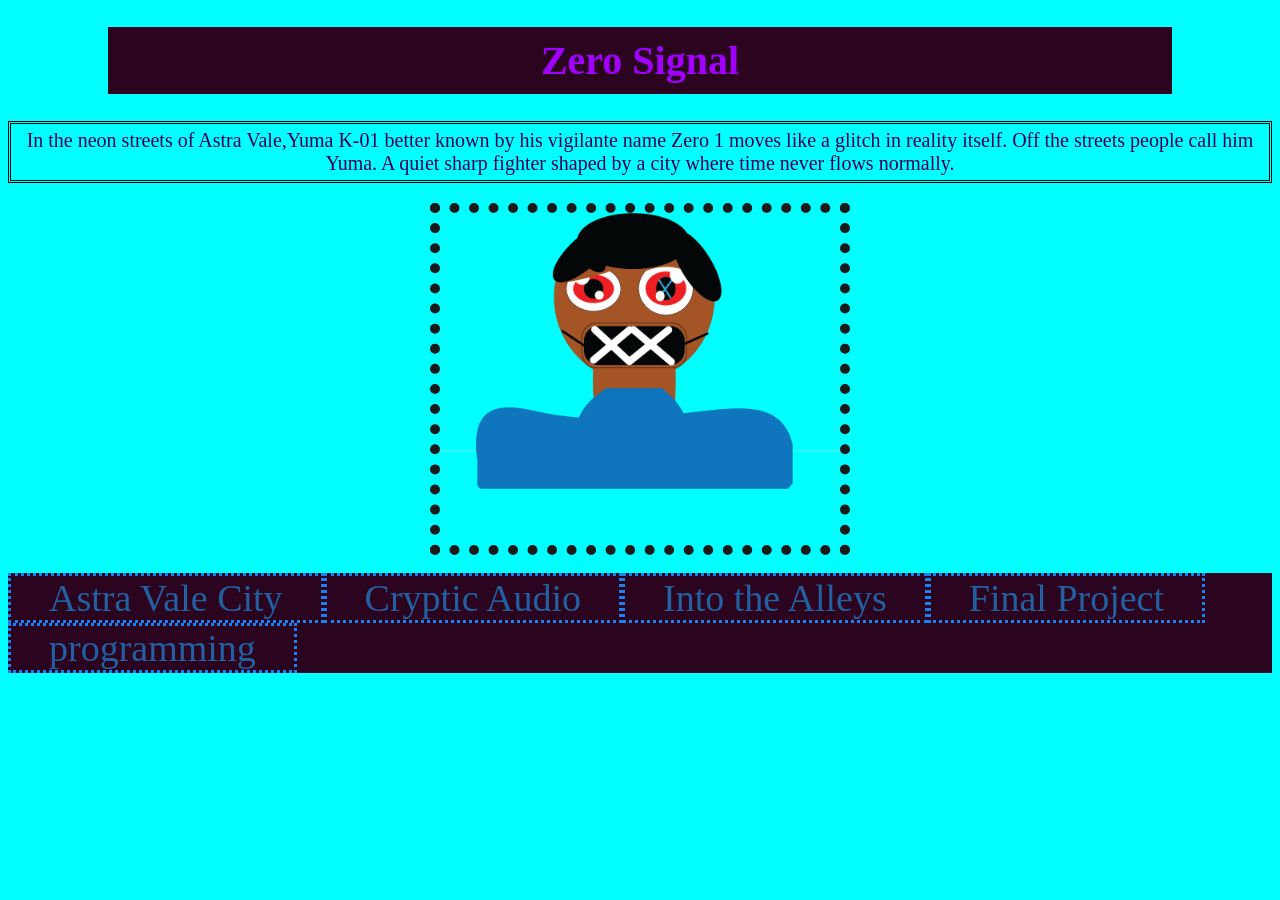
<file: index.html>
<!DOCTYPE html>
<html>
<head>
	<meta charset="utf-8">
	<meta name="viewport" content="width=device-width, initial-scale=1">
	<title>Fractured Signal</title>
    <link rel="stylesheet" type="text/css" href="style.css">
</head>
<body>
	<h1>Zero Signal</h1>
	<p> In the neon streets of Astra Vale,Yuma K-01 better known by his vigilante name  Zero 1 moves like a glitch in reality itself. Off the streets people call him Yuma. A quiet sharp fighter shaped by a city where time never flows normally.</p>
	<img src="images/david.png" width="400px" alt="Steamland">
<br>
	<ul>
		<li> <a href="landscape.html">Astra Vale City</a></li>
		<li> <a href="audio.html">Cryptic Audio</a></li>
		<li> <a href="animation.html">Into the Alleys</a></li>
		<li> <a href="finalproject.html">Final Project</a></li>
		<li> <a href="programming.html">programming</a></li></li>
	</ul>
</body>
</html>
</file>
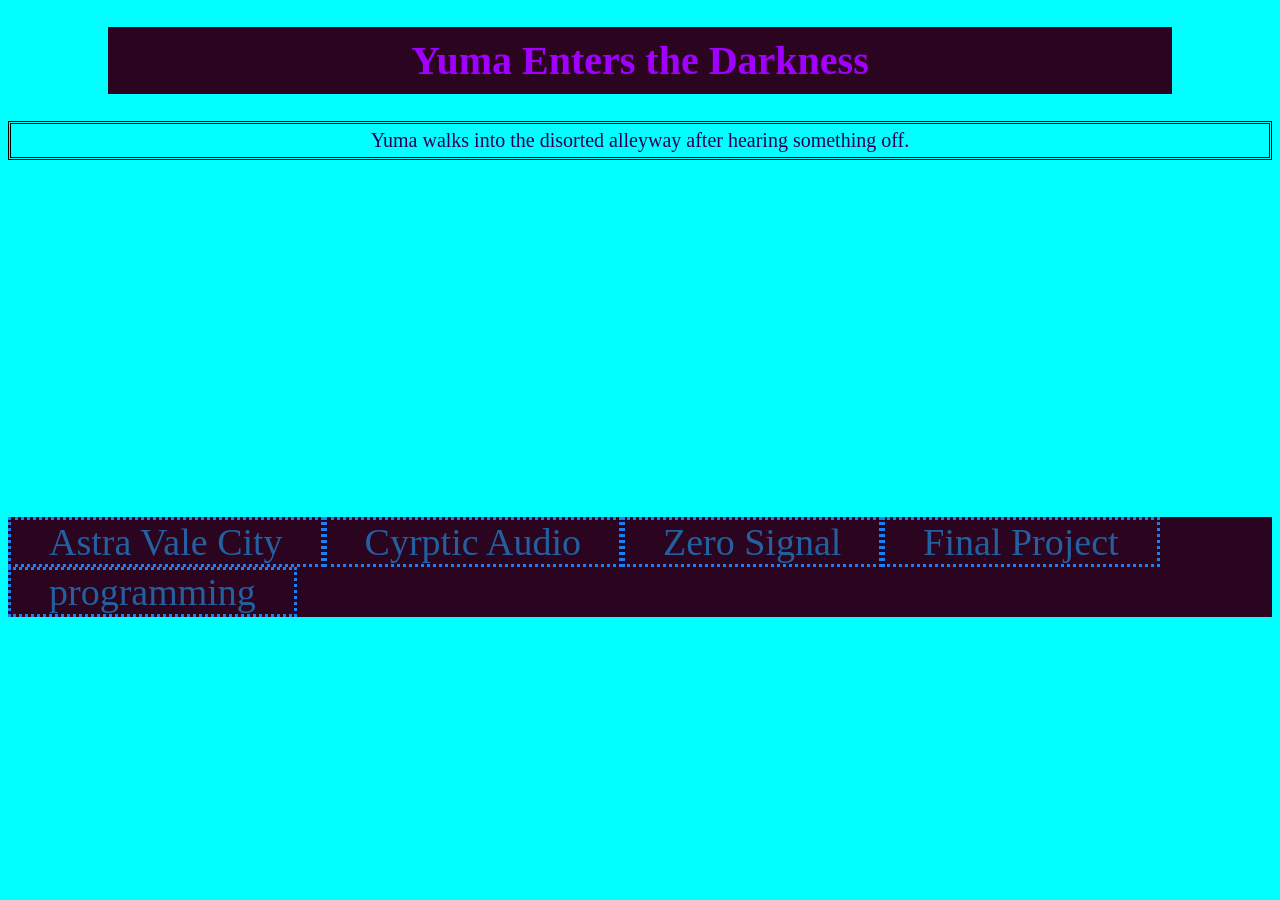
<file: animation.html>
<!DOCTYPE html>
<html>
<head>
	<meta charset="utf-8">
	<meta name="viewport" content="width=device-width, initial-scale=1">
	<title>Into the alleys</title>
	<link rel="stylesheet" type="text/css" href="style.css">
	<head>
<body>
	<h1>Yuma Enters the Darkness</h1>
	<p>Yuma walks into the disorted alleyway after hearing something off.</p>
	<br>
	<iframe width="560" height="315" src="https://www.youtube.com/embed/C7DwSRfoQ-4?si=qm-hRFyDf6u6S4gU" title="YouTube video player" frameborder="0" allow="accelerometer; autoplay; clipboard-write; encrypted-media; gyroscope; picture-in-picture; web-share" referrerpolicy="strict-origin-when-cross-origin" allowfullscreen></iframe>
	<br>
	<ul>
		<li> <a href="landscape.html">Astra Vale City</a></li>
		<li> <a href="audio.html">Cyrptic Audio</a></li>
		<li> <a href="index.html">Zero Signal</a></li>
		<li> <a href="Final Project.html">Final Project</a></li>
		<li> <a href="programming.html">programming</a></li></li>
	</ul>
</body>
</html>
</file>
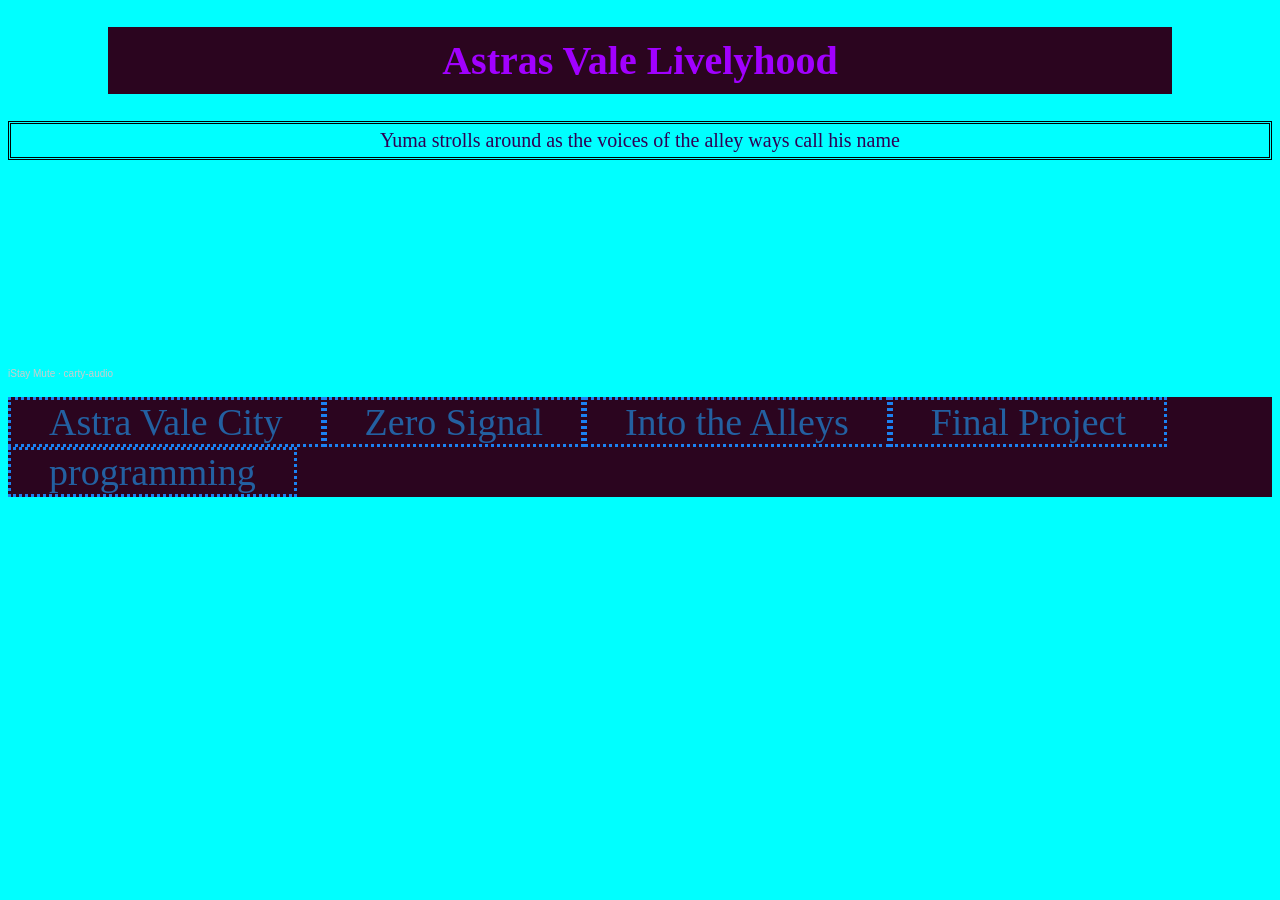
<file: audio.html>
<!DOCTYPE html>
<html>
<head>
	<meta charset="utf-8">
	<meta name="viewport" content="width=device-width, initial-scale=1">
	<title>Songs</title>
	<link rel="stylesheet" type="text/css" href="style.css">
</head>
<body>
	<h1>Astras Vale Livelyhood </h1>
	<p>Yuma strolls around as the voices of the alley ways call his name</p>
	<br>
<iframe width="100%" height="166" scrolling="no" frameborder="no" allow="autoplay" src="https://w.soundcloud.com/player/?url=https%3A//api.soundcloud.com/tracks/soundcloud%253Atracks%253A2310255299&color=%23153148&auto_play=false&hide_related=false&show_comments=true&show_user=true&show_reposts=false&show_teaser=true"></iframe><div style="font-size: 10px; color: #cccccc;line-break: anywhere;word-break: normal;overflow: hidden;white-space: nowrap;text-overflow: ellipsis; font-family: Interstate,Lucida Grande,Lucida Sans Unicode,Lucida Sans,Garuda,Verdana,Tahoma,sans-serif;font-weight: 100;"><a href="https://soundcloud.com/istay-mute" title="iStay Mute" target="_blank" style="color: #cccccc; text-decoration: none;">iStay Mute</a> · <a href="https://soundcloud.com/istay-mute/carty-audio" title="carty-audio" target="_blank" style="color: #cccccc; text-decoration: none;">carty-audio</a></div>	<br>
	<ul>
		<li> <a href="landscape.html">Astra Vale City</a></li>
		<li> <a href="index.html">Zero Signal</a></li>
		<li> <a href="animation.html">Into the Alleys</a></li>
		<li> <a href="Final Project.html">Final Project</a></li>
		<li> <a href="programming.html">programming</a></li></li>
	</ul>
</body>
</html>
</file>
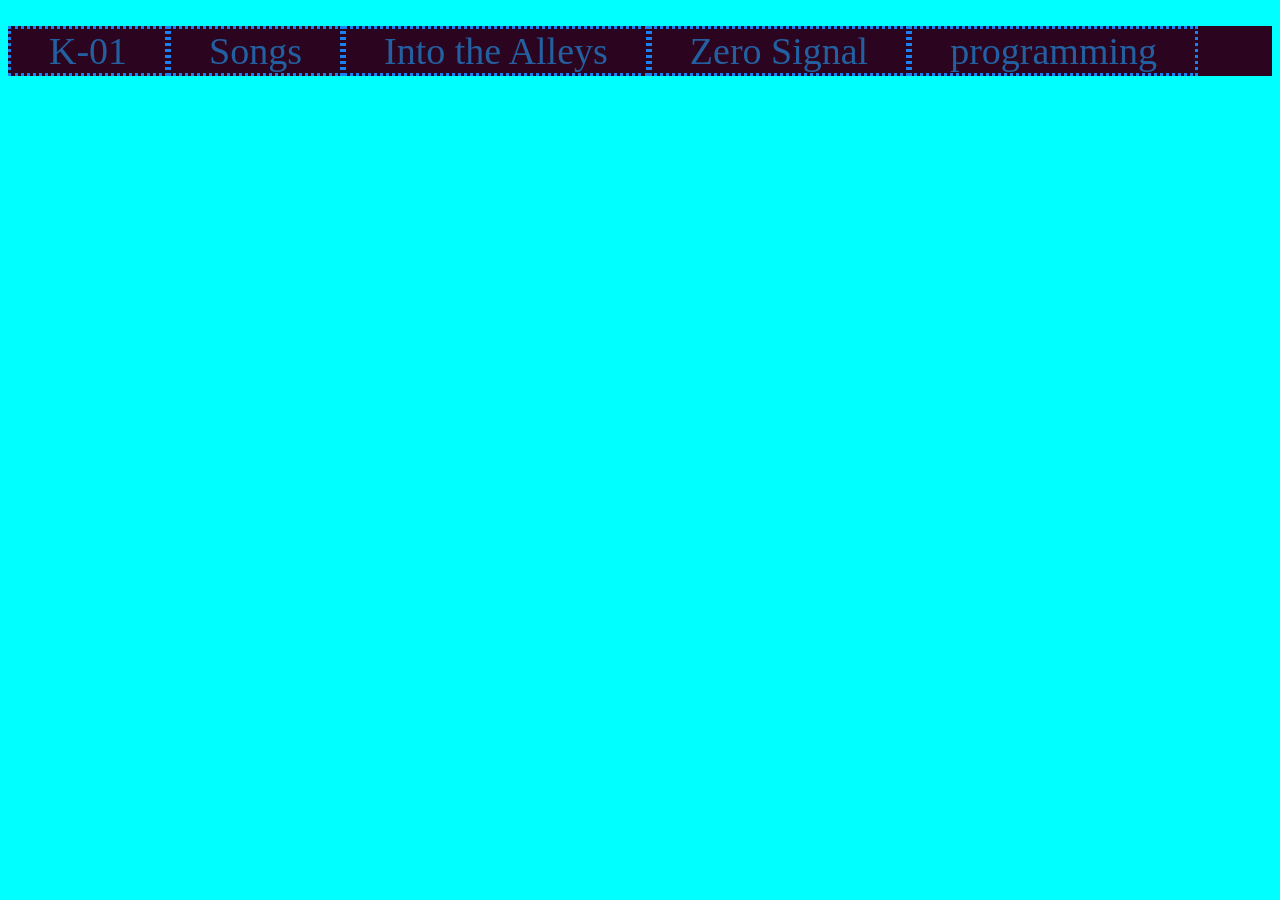
<file: finalproject.html>
<!DOCTYPE html>
<html>
<head>
	<meta charset="utf-8">
	<meta name="viewport" content="width=device-width, initial-scale=1">
	<title>Final Project</title>
	<link rel="stylesheet" type="text/css" href="style.css">
</head>
<body>
<br>
	<ul>
		<li> <a href="landscape.html">K-01</a></li>
		<li> <a href="audio.html">Songs</a></li>
		<li> <a href="animation.html">Into the Alleys</a></li>
		<li> <a href="index.html">Zero Signal</a></li>
		<li> <a href="programming.html">programming</a></li></li>
	</ul>
</body>
</html>
</file>
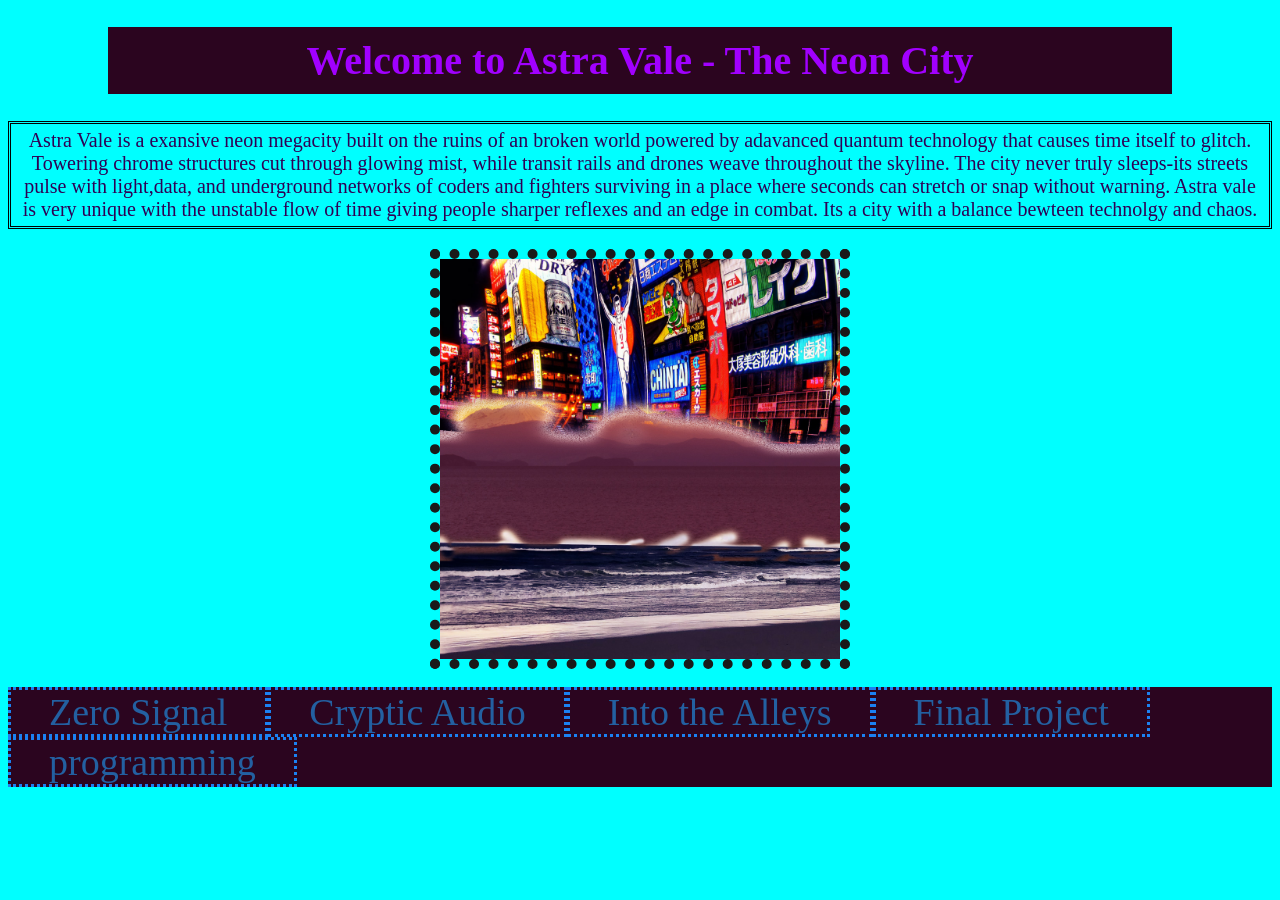
<file: landscape.html>
<!DOCTYPE html>
<html>
<head>
	<meta charset="utf-8">
	<meta name="viewport" content="width=device-width, initial-scale=1">
	<title>The Neon City</title>
	<link rel="stylesheet" type="text/css" href="style.css">
</head>
<body>
	<h1>Welcome to Astra Vale - The Neon City</h1>
	<p>Astra Vale is a exansive neon megacity built on the ruins of an broken world powered by adavanced quantum technology that causes time itself to glitch. Towering chrome structures cut through glowing mist, while transit rails and drones weave throughout the skyline. The city never truly sleeps-its streets pulse with light,data, and underground networks of coders and fighters surviving in a place where seconds can stretch or snap without warning. Astra vale is very unique with the unstable flow of time giving people sharper reflexes and an edge in combat. Its a city with a balance bewteen technolgy and chaos. </p>
	<img src="images/landscape.jpg"width="400px" alt="Steamland">
	<br>
	<ul>
		<li> <a href="index.html">Zero Signal</a></li>
		<li> <a href="audio.html">Cryptic Audio</a></li>
		<li> <a href="animation.html">Into the Alleys</a></li>
		<li> <a href="Final Project.html">Final Project</a></li>
		<li> <a href="programming.html">programming</a></li></li>
	</ul>
</body>
</html>
</file>
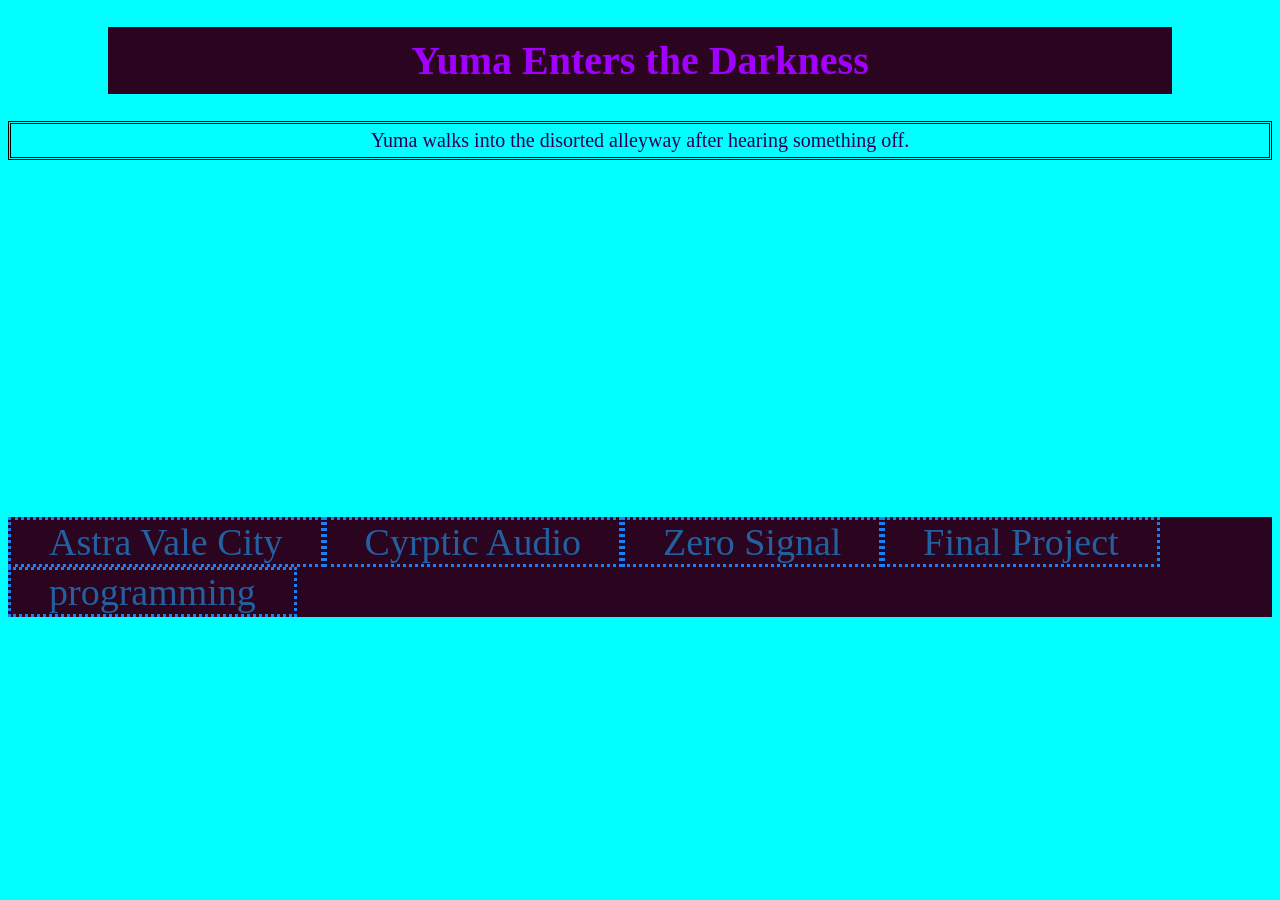
<file: testing.html>
<!DOCTYPE html>
<html>
<head>
	<meta charset="utf-8">
	<meta name="viewport" content="width=device-width, initial-scale=1">
	<title>Into the alleys</title>
	<link rel="stylesheet" type="text/css" href="Style.css">
	<head>
<body>
	<h1>Yuma Enters the Darkness</h1>
	<p>Yuma walks into the disorted alleyway after hearing something off.</p>
	<br>
	<iframe width="560" height="315" src="https://www.youtube.com/embed/08kp3Cs31Ow?si=iVOS5S77UHHTv0id" title="YouTube video player" frameborder="0" allow="accelerometer; autoplay; clipboard-write; encrypted-media; gyroscope; picture-in-picture; web-share" referrerpolicy="strict-origin-when-cross-origin" allowfullscreen></iframe>
	<br>
	<ul>
		<li> <a href="landscape.html">Astra Vale City</a></li>
		<li> <a href="audio.html">Cyrptic Audio</a></li>
		<li> <a href="index.html">Zero Signal</a></li>
		<li> <a href="Final Project.html">Final Project</a></li>
		<li> <a href="programming.html">programming</a></li></li>
	</ul>
</body>
</html>
</file>
<file: style.css>
body {background-color: #00ffff}
h1 { color:#a100ff;
	font-family: Exo2;
	font-size: 40px;
	background-color: #2b051f;
	padding:10px;
	margin-left: 100px ;
	margin-right: 100px;
	text-align: center;
}

p{color:#2e0055;
	font-family:Orbitron;		
	font-size:20px;
	text-align:center;
	border-style: double;
	border-width: 3px;
	padding:5px;
	border-color: black;
}

img{border-style: dotted;
	border-width: 10px;
	border-color:#1a1a1a;
	display: block;
	margin: auto;
}


ul{
		list-style-type: none;
		margin: 0;
		padding: 0;
		overflow: hidden;
		background-color: #2b051f;
}

	ul li {
			float:left;
			border-style: dotted;
			border-color: #1B81F2;
}
ul li a {
		display: black;
		color:#2360A1;
		text-align: center;
		padding: 14px 38px;
		text-decoration: none;
		font-family: orbitron;
		font-size: 38px;
}
 ul li a:hover { background-color:black;
 	font-family: sika;
 	font-size: 20px;
  }
</file>
<file: Style.css>
body {background-color: #00ffff}
h1 { color:#a100ff;
	font-family: Exo2;
	font-size: 40px;
	background-color: #2b051f;
	padding:10px;
	margin-left: 100px ;
	margin-right: 100px;
	text-align: center;
}

p{color:#2e0055;
	font-family:Orbitron;		
	font-size:20px;
	text-align:center;
	border-style: double;
	border-width: 3px;
	padding:5px;
	border-color: black;
}

img{border-style: dotted;
	border-width: 10px;
	border-color:#1a1a1a;
	display: block;
	margin: auto;
}


ul{
		list-style-type: none;
		margin: 0;
		padding: 0;
		overflow: hidden;
		background-color: #2b051f;
}

	ul li {
			float:left;
			border-style: dotted;
			border-color: #1B81F2;
}
ul li a {
		display: black;
		color:#2360A1;
		text-align: center;
		padding: 14px 38px;
		text-decoration: none;
		font-family: orbitron;
		font-size: 38px;
}
 ul li a:hover { background-color:black;
 	font-family: sika;
 	font-size: 20px;
  }
</file>
